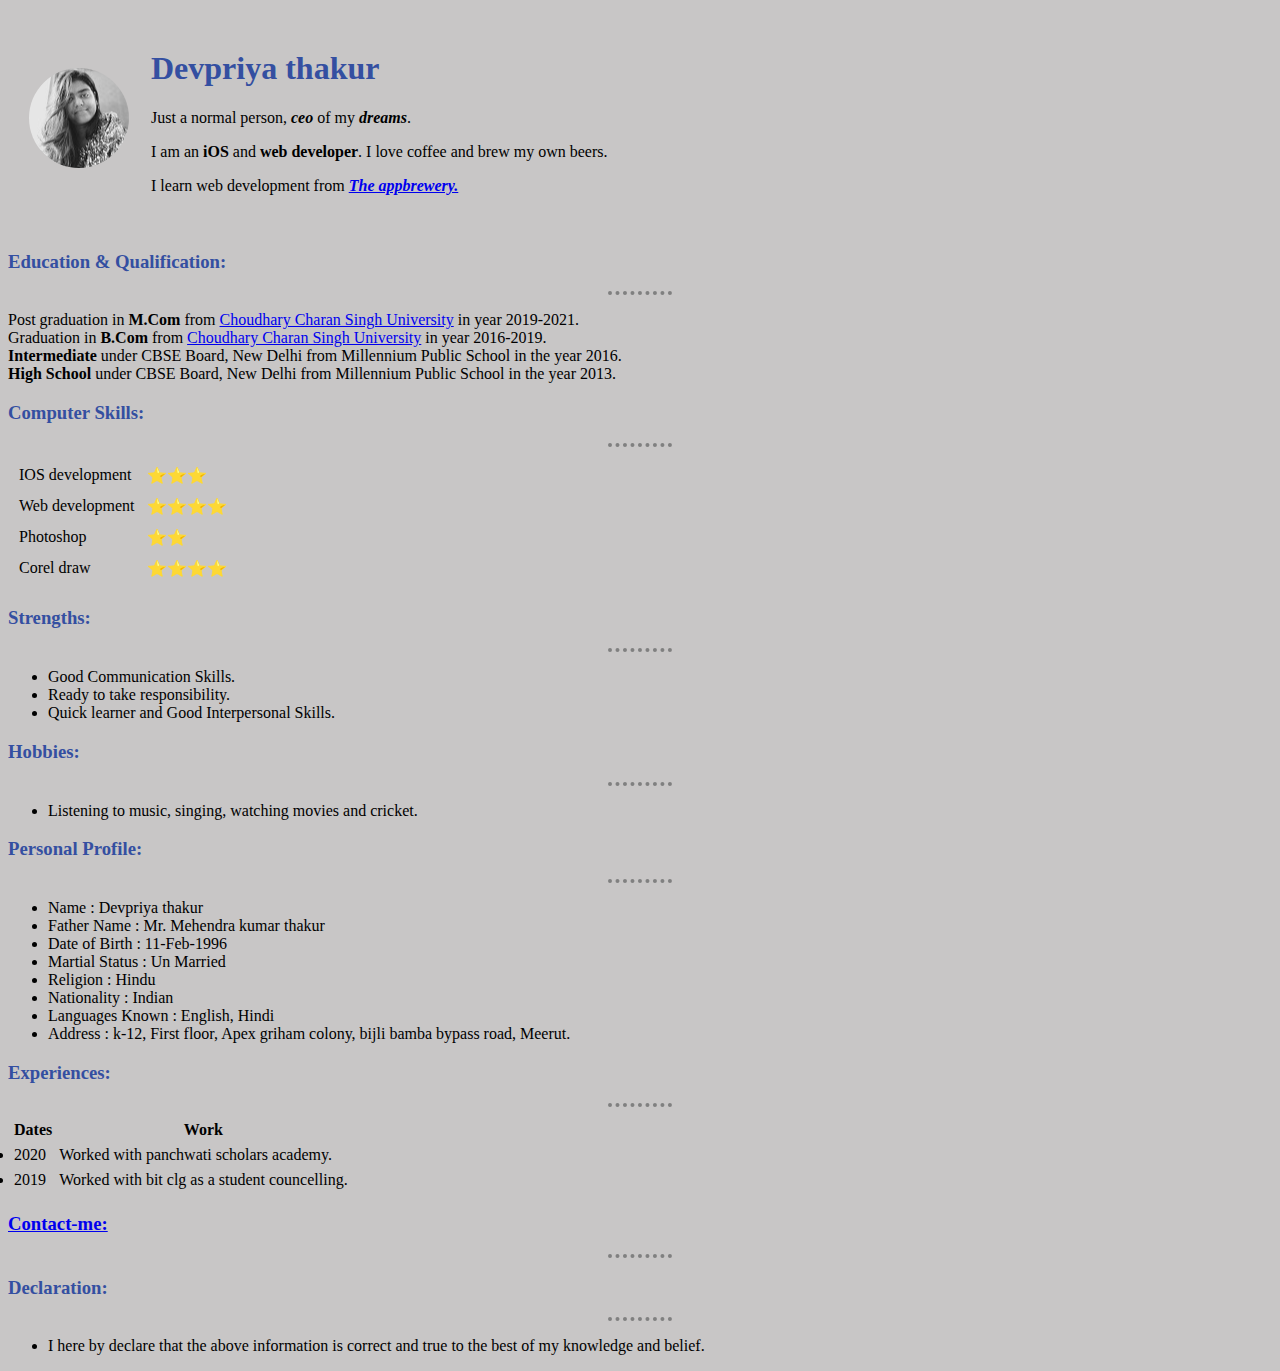
<file: index.html>
<!DOCTYPE html>
<html lang="en" dir="ltr">

<head>
  <meta charset="utf-8">
  <title>Devpriya's personal site</title>
<link rel="stylesheet" href="css/styles.css">
</head>

<body>
  <table cellspacing="20">
    <tr>
      <td><img src="images/circle-cropped.png" alt="Devpriya Profile picture"></td>
      <td>
        <h1>Devpriya thakur</h1>
        <p>Just a normal person, <em><strong>ceo</strong></em> of my <em><strong>dreams</strong></em>.</p>
        <p>I am an <b> iOS </b> and <b> web developer</b>.
          I love coffee
          and brew my own beers.
        <p>I learn web development from <em><strong><a href="https://www.appbrewery.co/">The appbrewery.</a></strong></em></p>
      </td>
    </tr>
  </table>
  <h3>Education & Qualification:</h3>
  <hr>
  <ul>
  </ul>
  <li>Post graduation in <b> M.Com </b> from <a href="https://www.ccsuniversity.ac.in/ccsu/index.php">Choudhary Charan Singh University</a> in year 2019-2021.</li>
  <li>Graduation in <b> B.Com </b> from <a href="https://www.ccsuniversity.ac.in/ccsu/index.php">Choudhary Charan Singh University</a> in year 2016-2019.</li>
  <li><b>Intermediate</b> under CBSE Board, New Delhi from Millennium Public School in the year 2016.</li>
  <li><b>High School </b>under CBSE Board, New Delhi from Millennium Public School in the year 2013.</li>
  <ul>
  </ul>
  <h3>Computer Skills:</h3>
  <hr>
  <table cellspacing="10">
    <tr>
      <td>IOS development</td>
      <td>⭐⭐⭐</td>
    </tr>
    <tr>
      <td>Web development</td>
      <td>⭐⭐⭐⭐</td>
    </tr>
    <tr>
      <td>Photoshop</td>
      <td>⭐⭐</td>
    </tr>
    <tr>
      <td>Corel draw</td>
      <td>⭐⭐⭐⭐</td>
    </tr>
  </table>
  <h3>Strengths:</h3>
  <hr>
  <ul>
    <li>Good Communication Skills.</li>
    <li>Ready to take responsibility.</li>
    <li>Quick learner and Good Interpersonal Skills.</li>
  </ul>
  <h3>Hobbies:</h3>
  <hr>
  <ul>
    <li>Listening to music, singing, watching movies and cricket.</li>
  </ul>
  <h3>Personal Profile:</h3>
  <hr>
  <ul>
    <li>Name : Devpriya thakur</li>
    <li>Father Name : Mr. Mehendra kumar thakur</li>
    <li>Date of Birth : 11-Feb-1996</li>
    <li>Martial Status : Un Married</li>
    <li>Religion : Hindu</li>
    <li>Nationality : Indian</li>
    <li>Languages Known : English, Hindi </li>
    <li>Address : k-12, First floor, Apex griham colony, bijli bamba bypass road, Meerut.</li>
  </ul>
  <h3>Experiences:</h3>
  <hr>
  <table cellspacing="5">
    <thead>
      <tr>
        <th>Dates</th>
        <th>Work</th>
      </tr>
    </thead>
    <tr>
      <td>
        <li>2020</li>
      </td>
      <td>Worked with panchwati scholars academy.</td>
    </tr>
    <tbody>
      <tr>
        <td>
          <li>2019</li>
        </td>
        <td>Worked with bit clg as a student councelling.</td>
      </tr>
    </tbody>
  </table>
  <h3><a href="Contact-me.html">Contact-me:</a></h3>
  <hr>
  <h3>Declaration:</h3>
  <hr>
  <ul>
    <li>I here by declare that the above information is correct and true to the best of my knowledge and belief.</li>
  </ul>

</body>

</html>
</file>
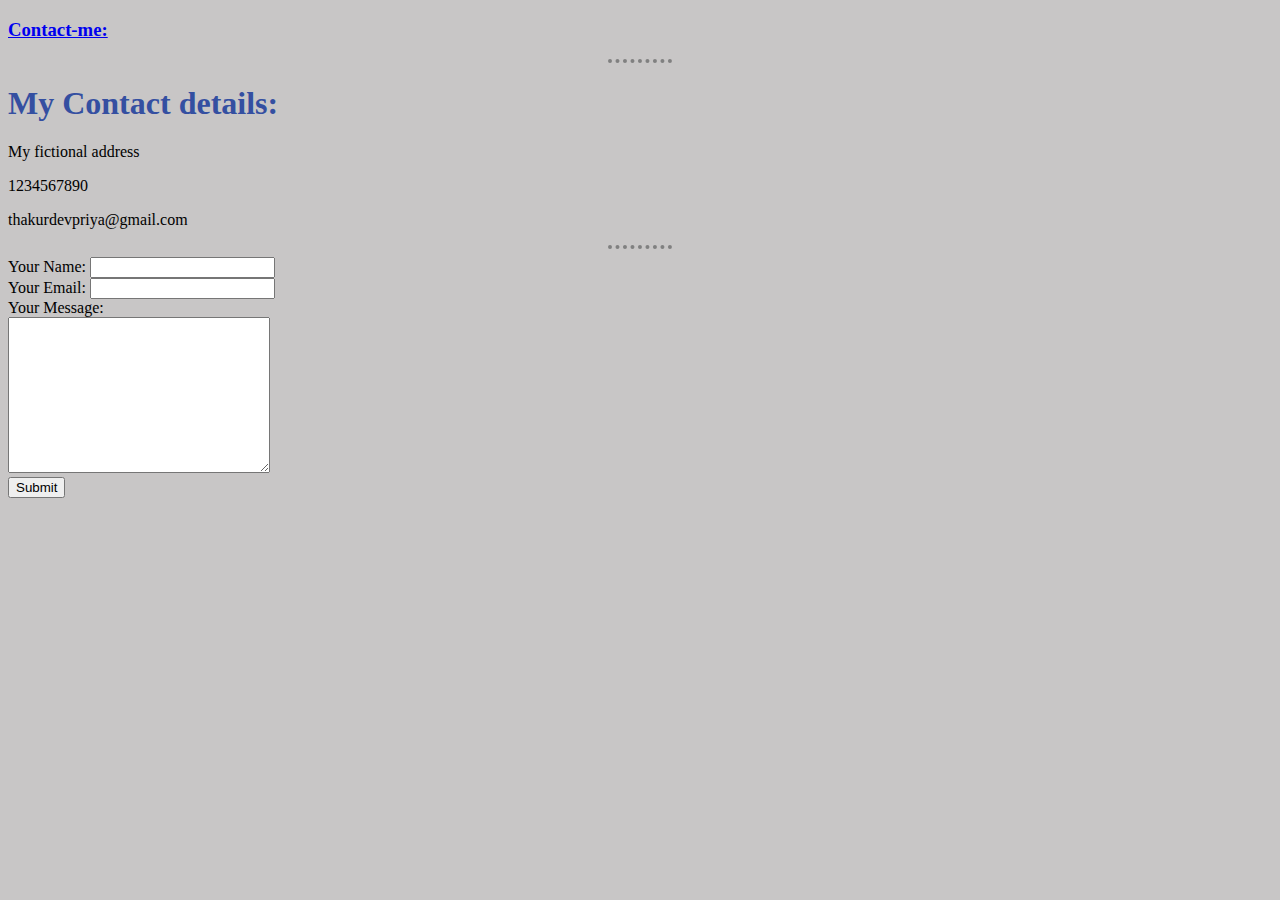
<file: Contact-me.html>
<!DOCTYPE html>
<html lang="en" dir="ltr">

<head>
  <meta charset="utf-8">
  <title>Contact-me</title>
  <link rel="stylesheet" href="css/styles.css">
</head>

<body style="background-color: #C8C6C6;">
  <h3><a href="Contact-me.html">Contact-me:</a></h3>
  <hr>
  <h1>My Contact details:</h1>
  <p>My fictional address</p>
  <p>1234567890</p>
  <p>thakurdevpriya@gmail.com</p>
  <hr>
  <form action="mailto:info@thakurdevpriya@gmail.com" method="post" enctype="text/plain">
    <label>Your Name:</label>
    <input type="text" name="Your Name" value=""><br>
    <label>Your Email:</label>
    <input type="mail" name="Your Email" value=""><br>
    <label>Your Message:</label><br>
    <textarea name="your Message" rows="10" cols="30"></textarea><br>
    <input type="submit" name="">
   </form>
</body>

</html>
</file>
<file: css/styles.css>
body {
  background-color: #C8C6C6;
}

hr {
  border-style: none;
  border-top-style: dotted;
  border-color: grey;
  border-width: 4px;
  width: 5%;
}
h1{
  color: #344FA1;
}

h3{
  color: #344FA1;
}
</file>
